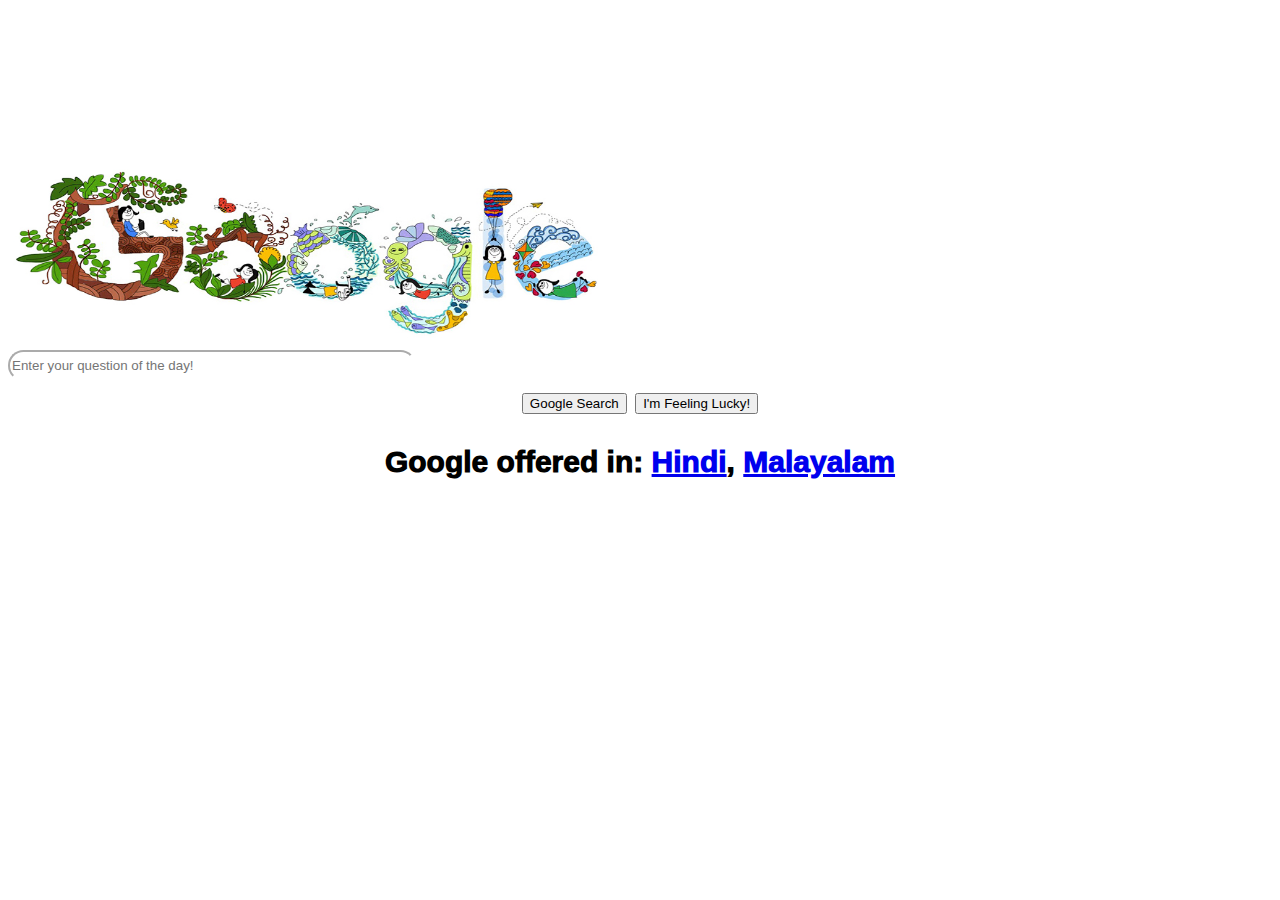
<file: home.html>
<!-- Google clone site! -->
<!DOCTYPE html>
<html>
    <head>
        <title>This is my first Google clone project</title>
        <link rel="stylesheet" href="styles.css">
    </head>
    <body>
        <img class="logo-png" src="doodle.jpg" alt="Google image">
        <input class="search-input" type="text" placeholder="Enter your question of the day!">
        <div class="buttons">
            <button>Google Search</button>
            <button>I'm Feeling Lucky!</button>
        </div>
        <p>Google offered in: <a href="hindi.com">Hindi</a>, <a href="malayalam.com">Malayalam</a></p>
    </body>
</html>
</file>
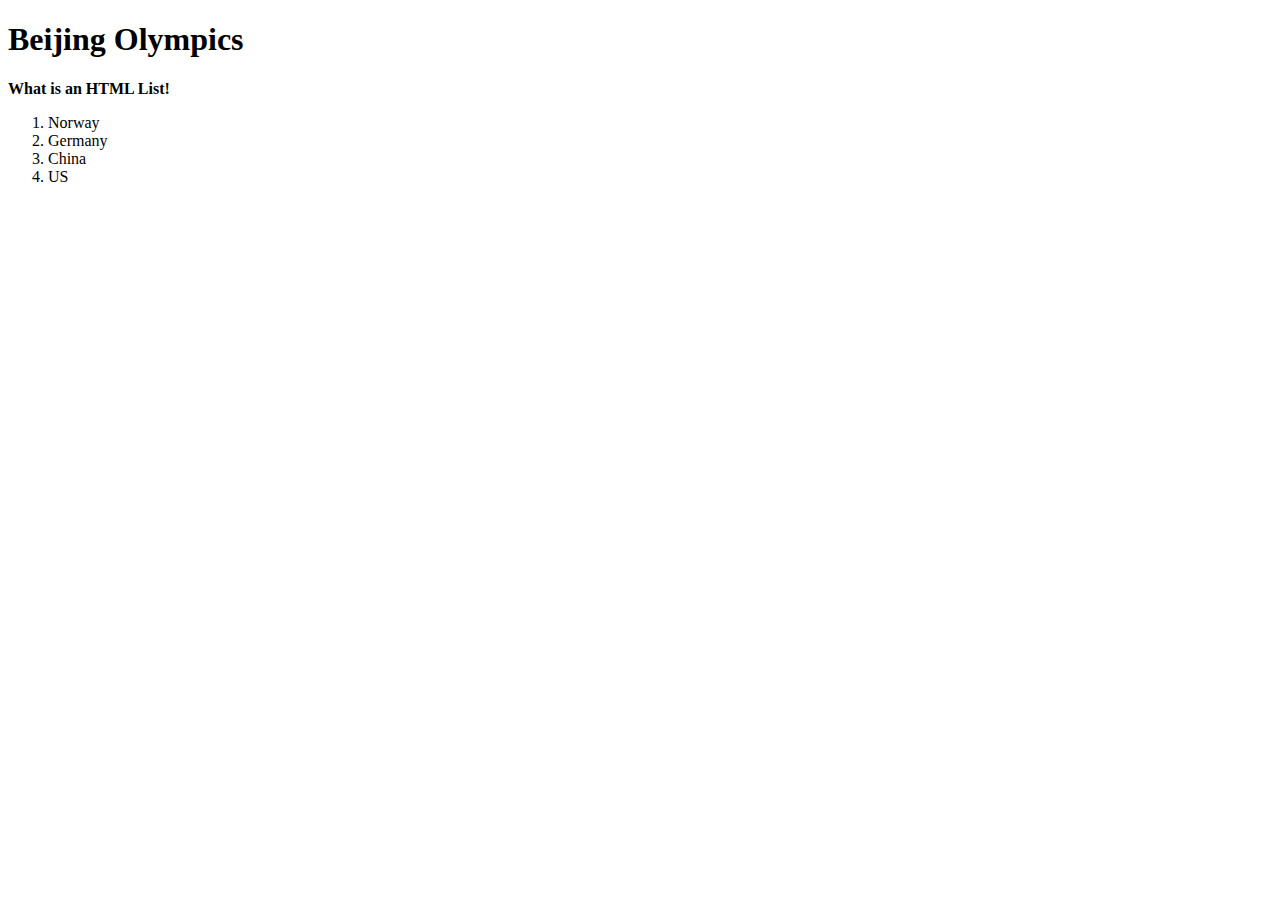
<file: sample.html>
<!-- Do not refer this file -->







<!doctype html>
<html>
    <head>
        <h1>Beijing Olympics</h1>
    </head>
    <body>
        <p><strong>What is an HTML List!</strong></p>
        <ol>
            <li>Norway</li>
            <li>Germany</li>
            <li>China</li>
            <li>US</li>
        </ol>
    </body>
</html>
</file>
<file: styles.css>
.main {
    margin-top: 150px;
}

body {
    background: white
    color:black;
    font-size: 30px;
    font-family:'Segoe UI', Tahoma, Geneva, Verdana, sans-serif;
    text-align: center;
    font-weight: 1000;
    margin-top: 150px;
    
}

.logo-png {
    width: 600px;
    height: 200px;
    display: block;
}

.search-input {
    width: 400px;
    height: 25px;
    border-radius: 23px;
    border-color: white;
    display: block;
}

.buttons {
    width: 125px;
    height: 25px;
    border: 2px;
    border-color: black;
    color: black;
    border-radius: 15px;
    display: inline;
}
</file>
